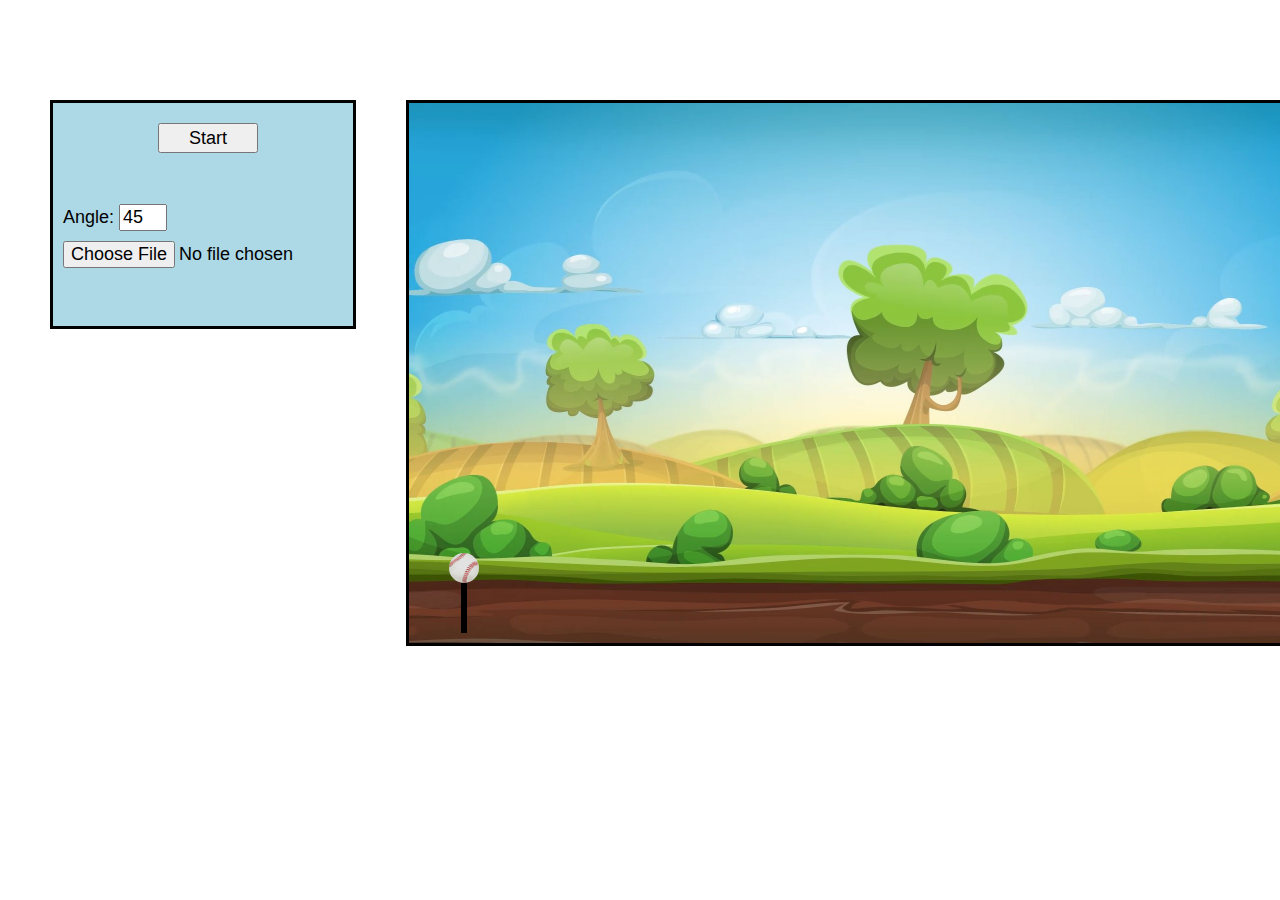
<file: baseball/index.html>
<!DOCTYPE html>
<html lang="sr">

<head>
    <title>Baseball ball</title>
    <meta charset="UTF-8">
    <link type="text/css" rel="stylesheet" href="./baseball.css">
</head>

<body>

    <div id="wrapper">
        
        <div id="inputs">
            <div class="input">
                <input type="button" value="Start" id="start">
                <br>
            </div>

            <div class="input">
                <label for="angle">Angle:</label>
                <input type="number" value="45" id="angle" max="90" min="0"><span></span>
            </div>

            <div class="input">
                <input type="file" name="inputfile" id="inputfile">
            </div>


            <div id="error">Bad file</div>
        </div>
        
        <div id="background">
            <img src="ball.jpg" alt="ball" width="30" height="30" id="ball">
            <div id="holder"></div>
        </div>

        <div id="right-side"></div>
    </div>

    <script src="./baseball.js"></script>
</body>

</html>
</file>
<file: baseball/baseball.css>
* {
    font-size: 18px;
    font-family: sans-serif;
}

body {
    margin: 0px;
}

.input {
    margin-left: 10px;
}

#angle {
    width: 40px;
    margin-bottom: 10px;
}

#start {
    display: block;
    margin: auto;
    width: 100px;
    height: 30px;
    margin-top: 20px;
    margin-bottom: 30px;
}

#inputfile {
    margin-bottom: 20px;
}

#inputs {
    background-color: lightblue;
    position: absolute;
    top: 100px;
    left: 50px;
    width: 300px;
    overflow: hidden;
    border: 3px solid black;
}

#wrapper {
    width: 1422px;
}

#background {
    position: relative;
    top: 100px;
    left: 406px;
    background-image: url('./background.jpg');
    background-size: cover;
    border: 3px solid black;
    width: 960px;
    height: 540px;
}

#ball {
    /* width: 30px; */
    /* height: 30px; */
    border-radius: 50%;
    position: absolute;
    bottom: 60px;
    left: 40px;
    z-index: 2;
}

#holder {
    height: 50px;
    width: 6px;
    background-color: black;
    position: absolute;
    bottom: 10px;
    left: 52px; /* 40 + 30/2 - 6/2 */
    z-index: 1;
} 

#error {
    padding: 10px 0px 10px 0px;
    color: red;
    text-align: center;
    font-size: 16px;
    visibility: hidden;
}
</file>
